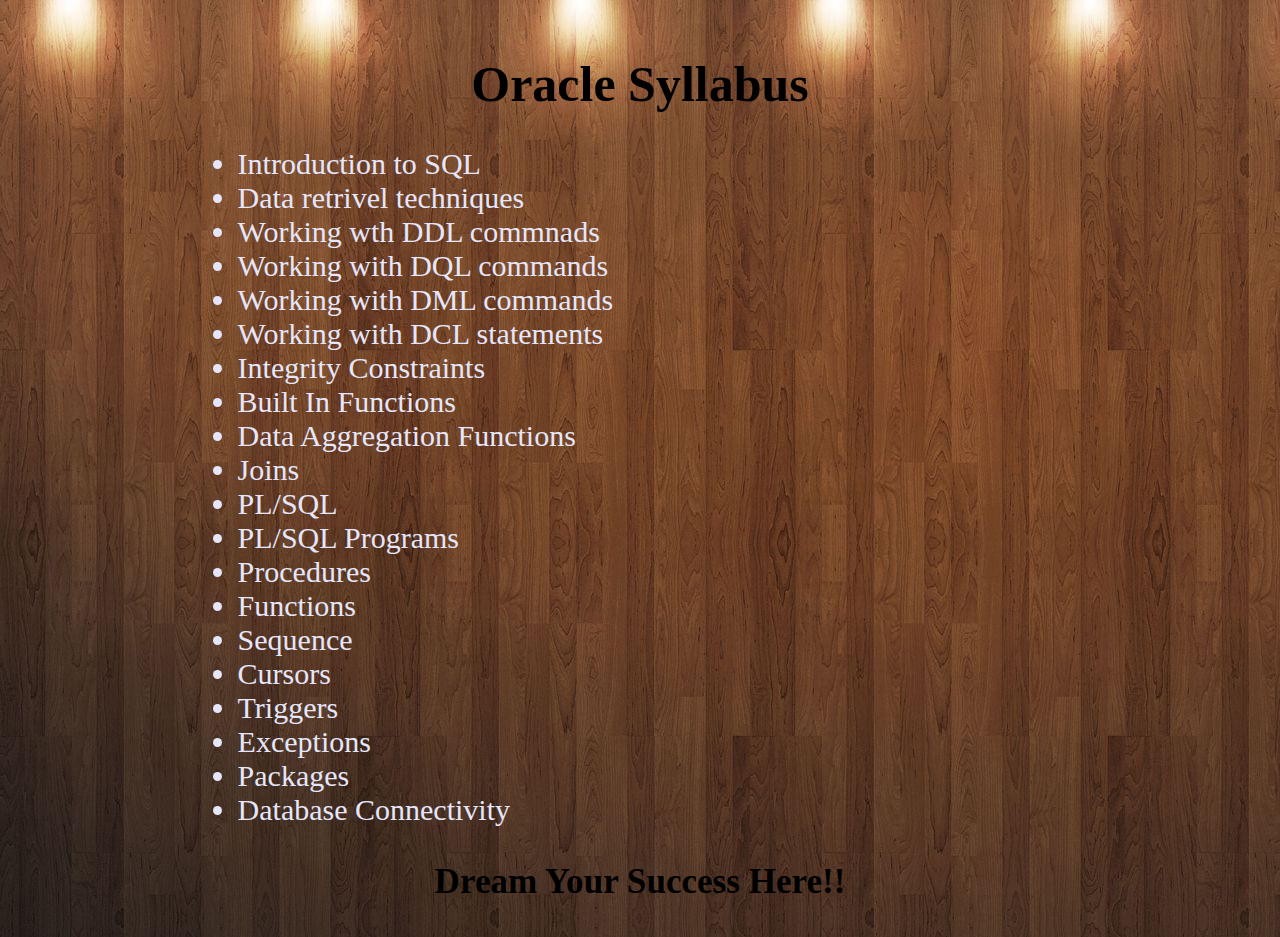
<file: c.html>
<!DOCTYPE html>
<html lang="en">
<head>
    <meta charset="UTF-8">
    <meta name="viewport" content="width=device-width, initial-scale=1.0">
    <title>Oracle Syllabus</title>
    <link rel="stylesheet" href="substyle.css">
</head>
<body>
        <section id="title">
            <h1>Oracle Syllabus</h1>
        </section>
        <section id="inside">
            <ul>
                <li>Introduction to SQL</li>
                <li>Data retrivel techniques</li>
                <li>Working wth DDL commnads</li>
                <li>Working with DQL commands</li>
                <li>Working with DML commands</li>
                <li>Working with DCL statements</li>
                <li>Integrity Constraints</li>
                <li>Built In Functions</li>
                <li>Data Aggregation Functions</li>
                <li>Joins</li>
                <li>PL/SQL</li>
                <li>PL/SQL Programs</li>
                <li>Procedures</li>
                <li>Functions</li>
                <li>Sequence</li>
                <li>Cursors</li>
                <li>Triggers</li>
                <li>Exceptions</li>
                <li>Packages</li>
                <li>Database Connectivity</li>
            </ul>
                 <center><h3>Dream Your Success Here!!</h3></center>
        </section>
</body>
</html>
</file>
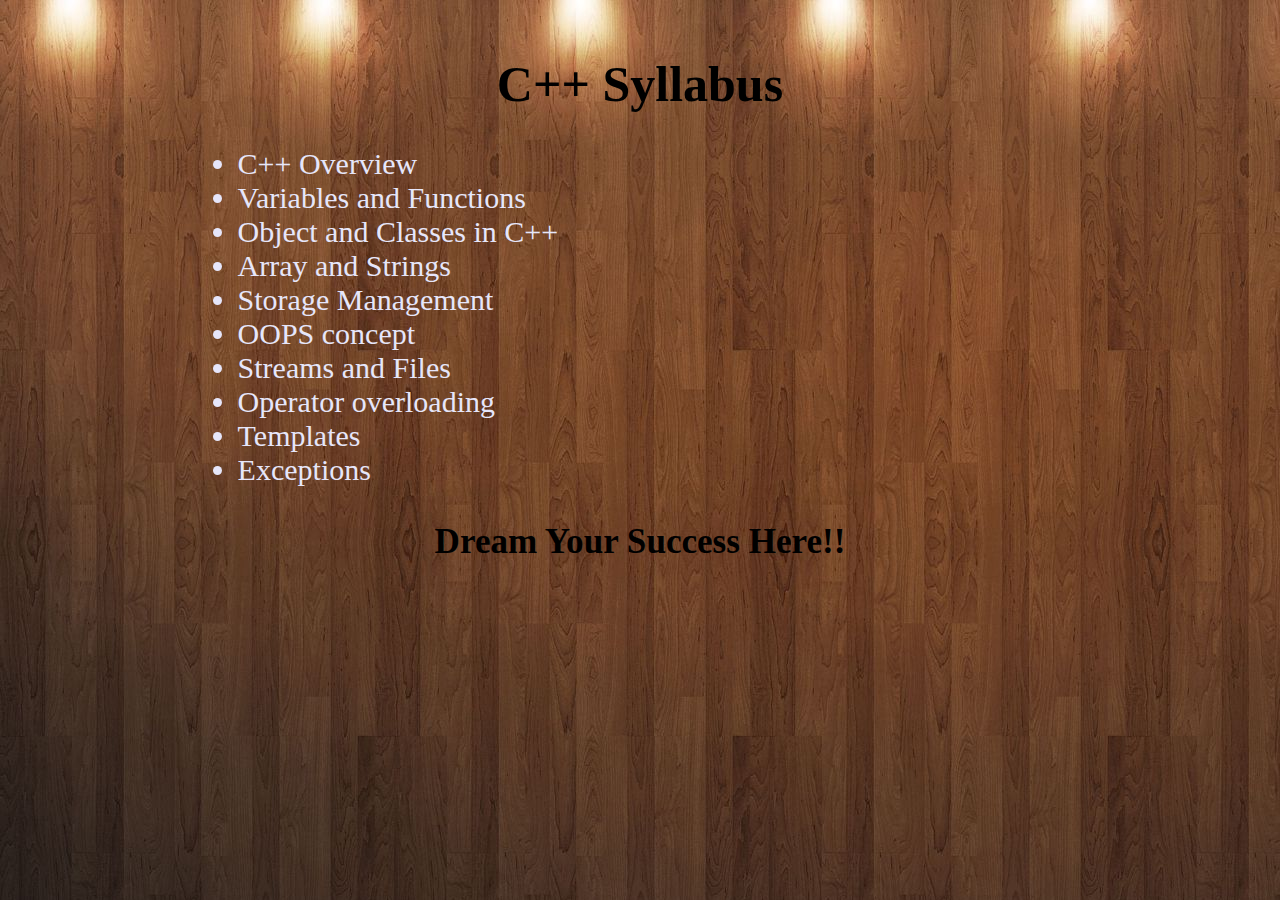
<file: cplus.html>
<!DOCTYPE html>
<html lang="en">
<head>
    <meta charset="UTF-8">
    <meta name="viewport" content="width=device-width, initial-scale=1.0">
    <title>C++ Syllabus</title>
    <link rel="stylesheet" href="substyle.css">
</head>
<body>
        <section id="title">
            <h1>C++ Syllabus</h1>
        </section>
        <section id="inside">
            <ul>
                <li>C++ Overview</li>
                <li>Variables and Functions</li>
                <li>Object and Classes in C++</li>
                <li>Array and Strings</li>
                <li>Storage Management</li>
                <li>OOPS concept</li>
                <li>Streams and Files</li>
                <li>Operator overloading</li>
                <li>Templates</li>
                <li>Exceptions</li>
            </ul>
             <center><h3>Dream Your Success Here!!</h3></center>
        </section>
</body>
</html>
</file>
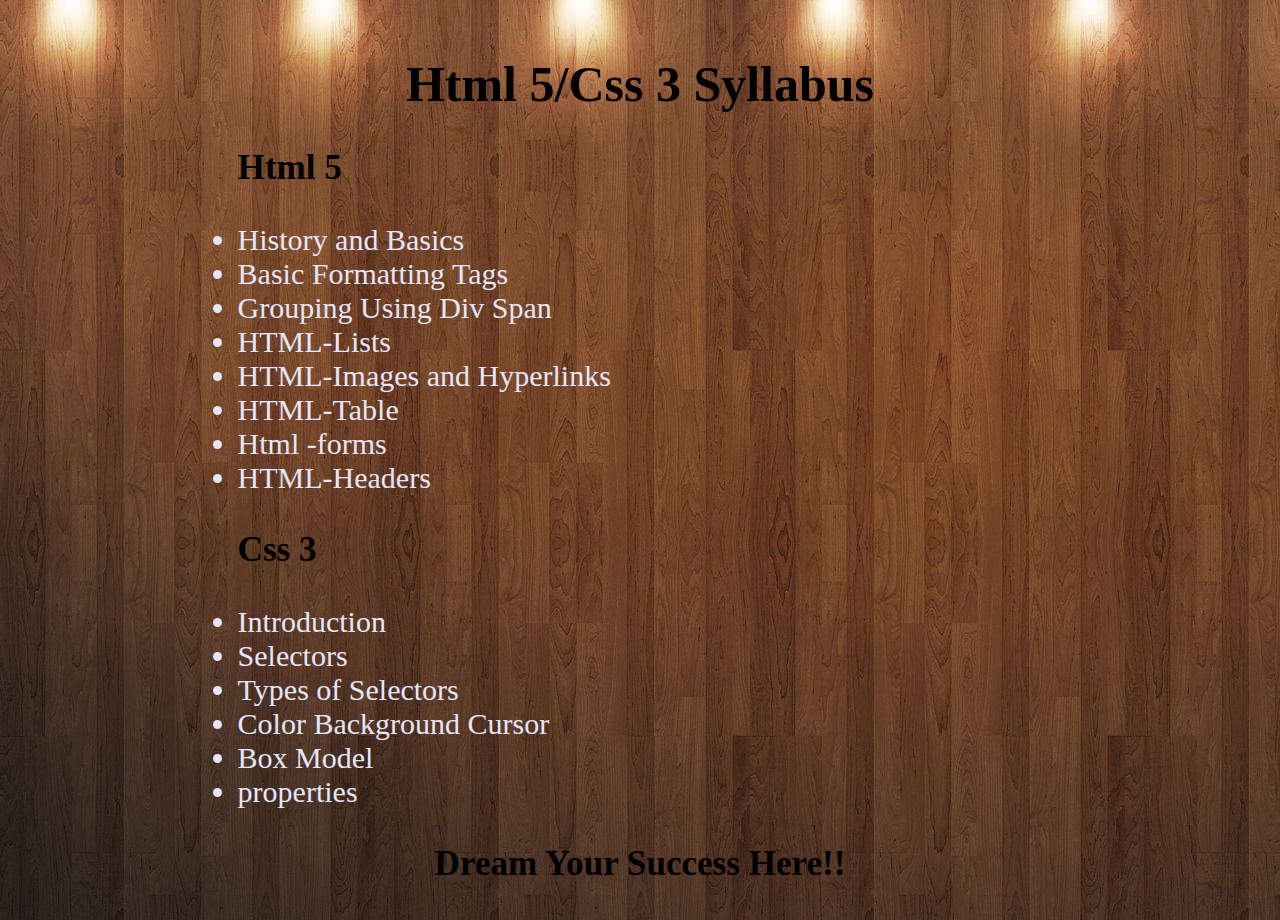
<file: ht.html>
<!DOCTYPE html>
<html lang="en">
<head>
    <meta charset="UTF-8">
    <meta name="viewport" content="width=device-width, initial-scale=1.0">
    <title>Html/Css Syllabus</title>
    <link rel="stylesheet" href="substyle.css">
</head>
<body>
        <section id="title">
            <h1>Html 5/Css 3 Syllabus</h1>
        </section>
        <section id="inside">
            <ul>
                <h3>Html 5</h3>
                <li>History and Basics</li>
                <li>Basic Formatting Tags  </li>
                <li>Grouping Using Div Span</li>
                <li>HTML-Lists</li>
                <li> HTML-Images and Hyperlinks</li>
                <li>HTML-Table</li>
                <li>Html -forms</li>
                <li>HTML-Headers</li>
                <h3>Css 3</h3>
                <li>Introduction</li>
                <li>Selectors</li>
                <li>Types of Selectors</li>
                <li>Color Background Cursor</li>
                <li>Box Model</li>
                <li>properties</li>
            </ul>
             <center><h3>Dream Your Success Here!!</h3></center>
        </section>
</body>
</html>
</file>
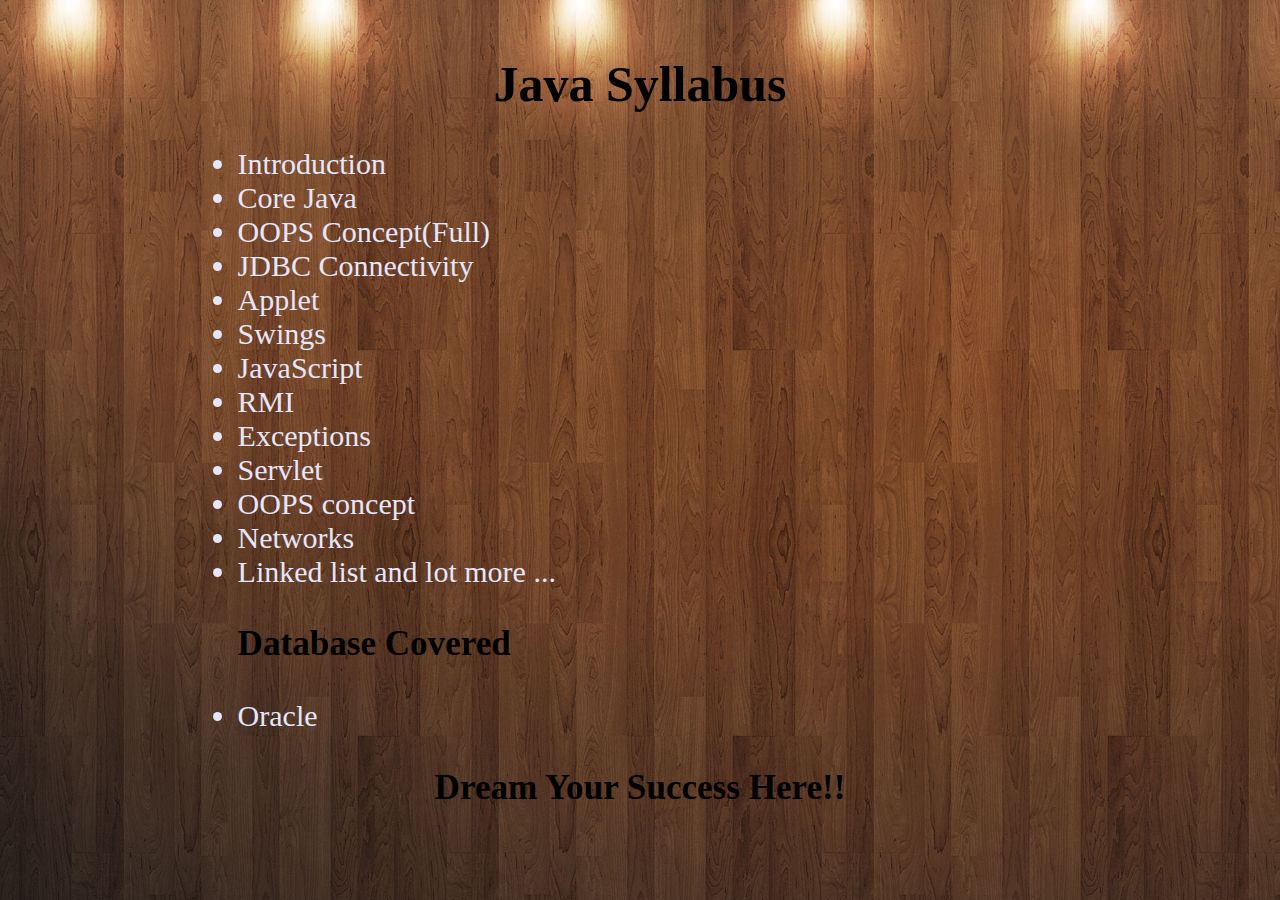
<file: java.html>
<!DOCTYPE html>
<html lang="en">
<head>
    <meta charset="UTF-8">
    <meta name="viewport" content="width=device-width, initial-scale=1.0">
    <title>Java Syllabus</title>
    <link rel="stylesheet" href="substyle.css">
</head>
<body>
        <section id="title">
            <h1>Java Syllabus</h1>
        </section>
        <section id="inside">
            <ul>
                <li>Introduction</li>
                <li>Core Java</li>
                <li>OOPS Concept(Full)</li>
                <li>JDBC Connectivity</li>
                <li>Applet</li>
                <li>Swings</li>
                <li>JavaScript</li>
                <li>RMI</li>
                <li>Exceptions</li>
                <li>Servlet</li>
                <li>OOPS concept</li>
                <li>Networks</li>
                <li>Linked list and lot more ...</li>
                <h3>Database Covered</h3>
                <li>Oracle</li>
            </ul>
            <!-- <img class="image" src="javatrans.png" alt="java-img"> -->
             <center><h3>Dream Your Success Here!!</h3></center>
        </section>
</body>
</html>
</file>
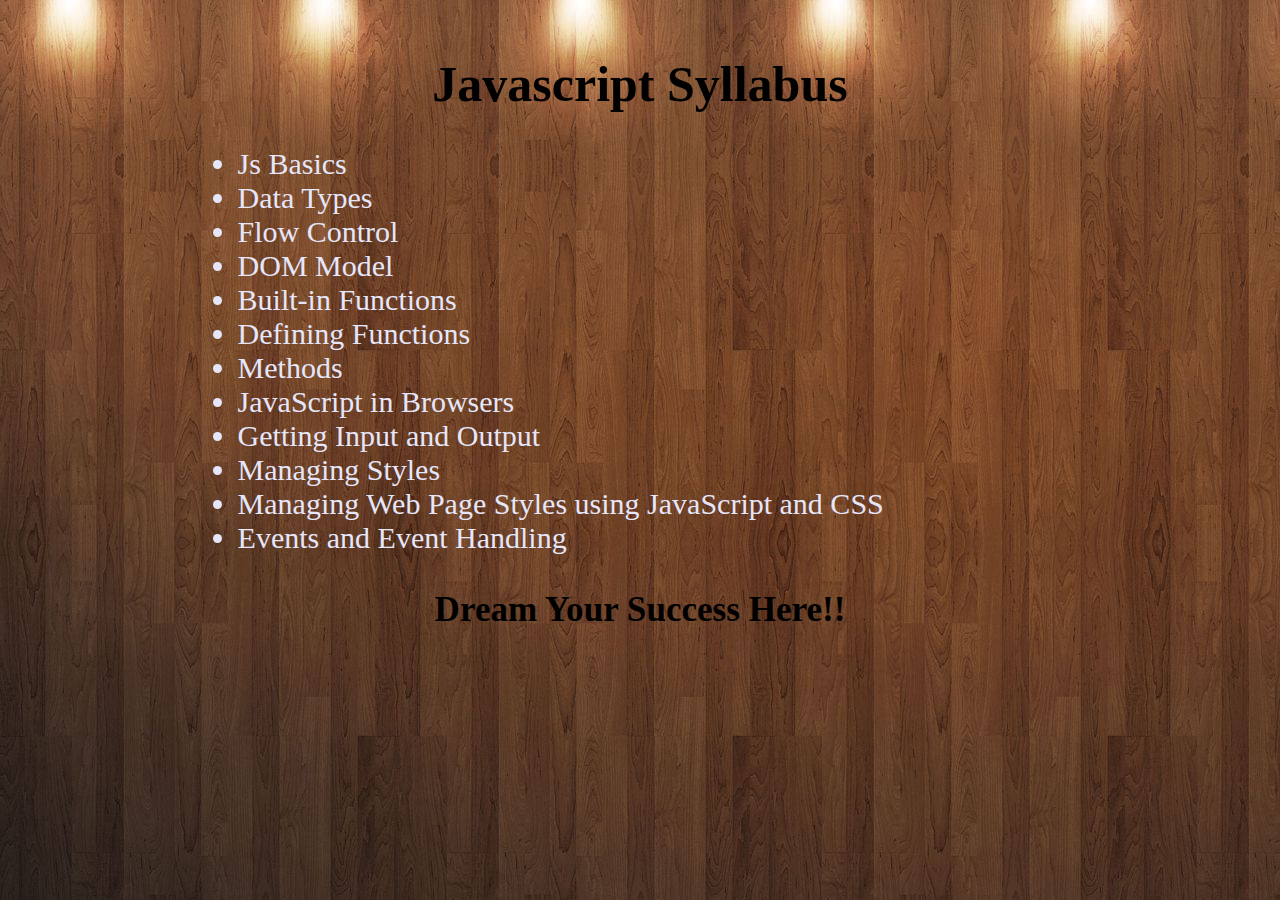
<file: js.html>
<!DOCTYPE html>
<html lang="en">
<head>
    <meta charset="UTF-8">
    <meta name="viewport" content="width=device-width, initial-scale=1.0">
    <title>Javascript Syllabus</title>
    <link rel="stylesheet" href="substyle.css">
</head>
<body>
        <section id="title">
            <h1>Javascript Syllabus</h1>
        </section>
        <section id="inside">
            <ul>
                <li>Js Basics</li>
                <li>Data Types</li>
                <li>Flow Control</li>
                <li>DOM Model</li>
                <li>Built-in Functions</li>
                <li>Defining Functions</li>
                <li>Methods</li>
                <li>JavaScript in Browsers</li>
                <li>Getting Input and Output</li>
                <li>Managing Styles</li>
                <li>Managing Web Page Styles using JavaScript and CSS</li>
                <li>Events and Event Handling</li>
            </ul>
             <center><h3>Dream Your Success Here!!</h3></center>
        </section>
</body>
</html>
</file>
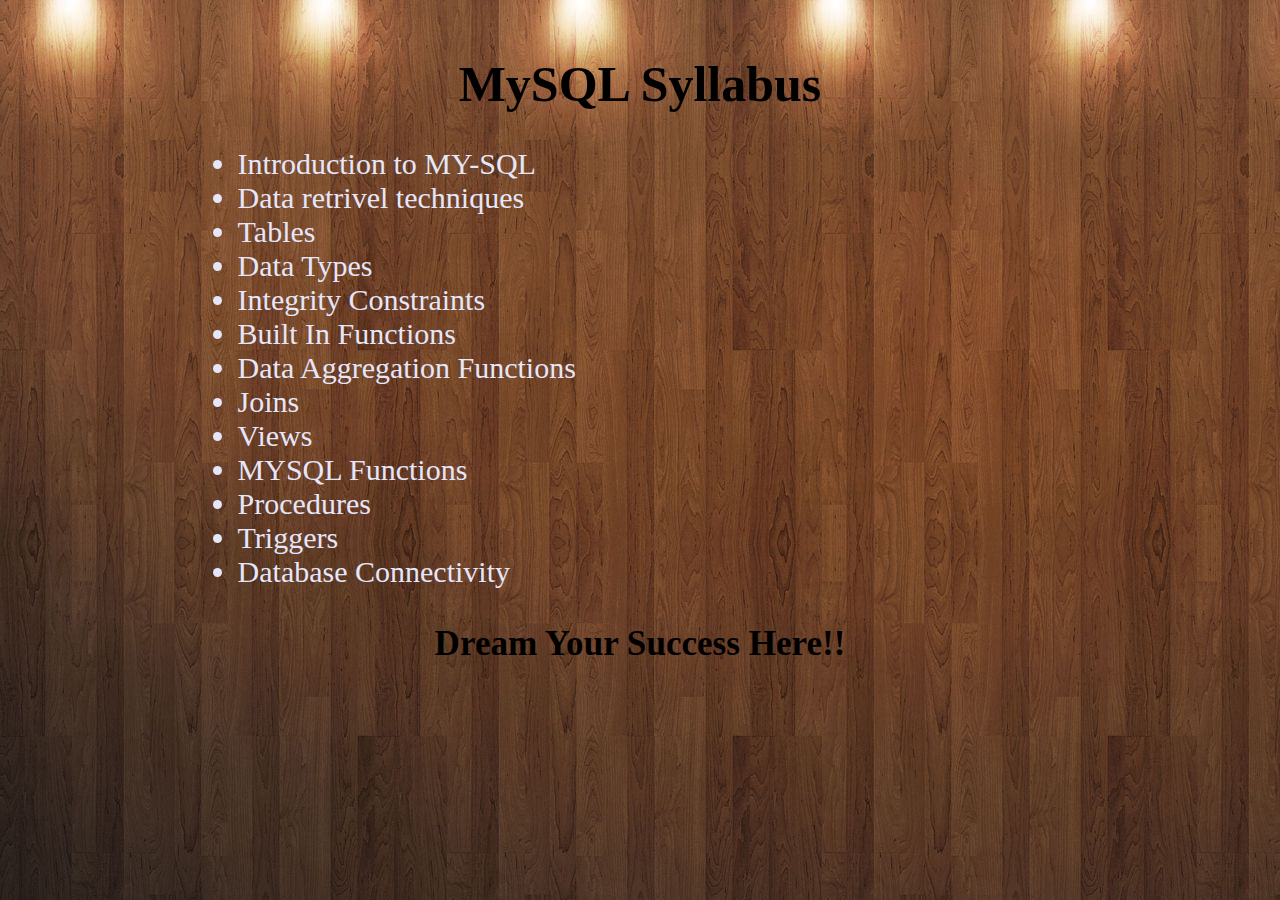
<file: mysql.html>
<!DOCTYPE html>
<html lang="en">
<head>
    <meta charset="UTF-8">
    <meta name="viewport" content="width=device-width, initial-scale=1.0">
    <title>My   SQL Syllabus</title>
    <link rel="stylesheet" href="substyle.css">
</head>
<body>
        <section id="title">
            <h1>MySQL Syllabus</h1>
        </section>
        <section id="inside">
            <ul>
                <li>Introduction to MY-SQL</li>
                <li>Data retrivel techniques</li>
                <li>Tables</li>
                <li>Data Types</li>
                <li>Integrity Constraints</li>
                <li>Built In Functions</li>
                <li>Data Aggregation Functions</li>
                <li>Joins</li>
                <li>Views</li>
                <li>MYSQL Functions</li>
                <li>Procedures</li>
                <li>Triggers</li>
                <li>Database Connectivity</li>
            </ul>
             <center><h3>Dream Your Success Here!!</h3></center>
        </section>
</body>
</html>
</file>
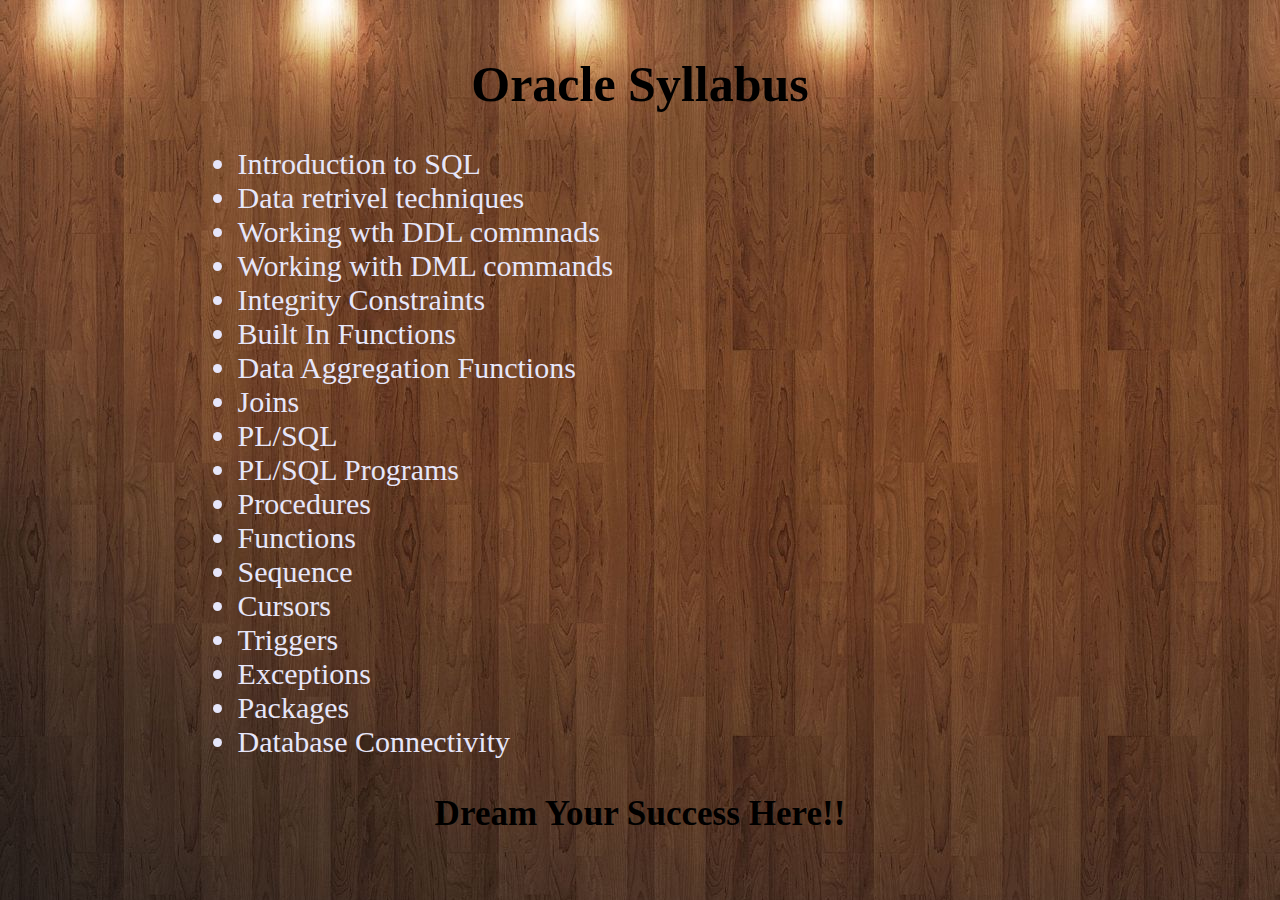
<file: oracle.html>
<!DOCTYPE html>
<html lang="en">
<head>
    <meta charset="UTF-8">
    <meta name="viewport" content="width=device-width, initial-scale=1.0">
    <title>Oracle Syllabus</title>
    <link rel="stylesheet" href="substyle.css">
</head>
<body>
        <section id="title">
            <h1>Oracle Syllabus</h1>
        </section>
        <section id="inside">
            <ul>
                <li>Introduction to SQL</li>
                <li>Data retrivel techniques</li>
                <li>Working wth DDL commnads</li>
                <li>Working with DML commands</li>
                <li>Integrity Constraints</li>
                <li>Built In Functions</li>
                <li>Data Aggregation Functions</li>
                <li>Joins</li>
                <li>PL/SQL</li>
                <li>PL/SQL Programs</li>
                <li>Procedures</li>
                <li>Functions</li>
                <li>Sequence</li>
                <li>Cursors</li>
                <li>Triggers</li>
                <li>Exceptions</li>
                <li>Packages</li>
                <li>Database Connectivity</li>
            </ul>
             <center><h3>Dream Your Success Here!!</h3></center>
        </section>
</body>
</html>
</file>
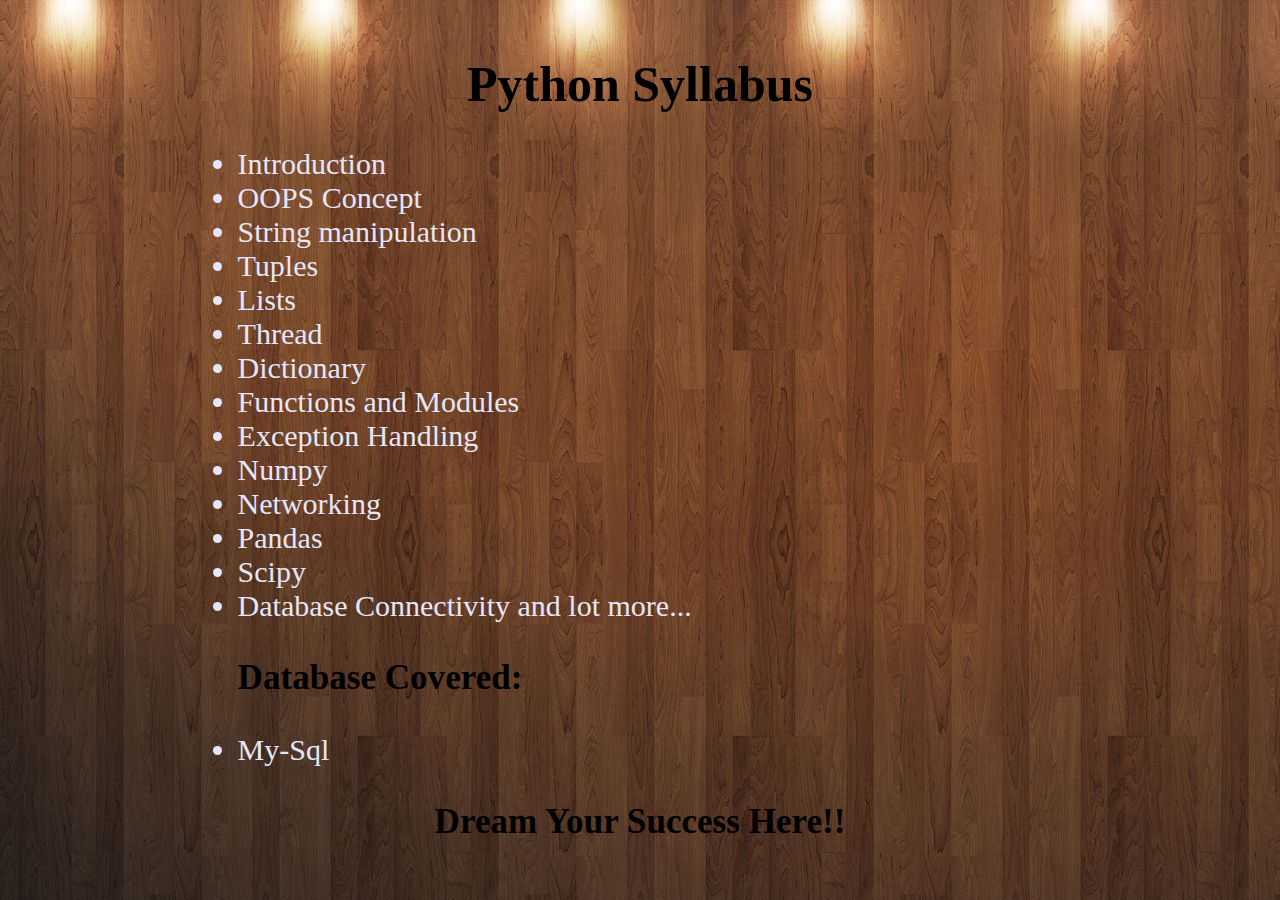
<file: py.html>
<!DOCTYPE html>
<html lang="en">
<head>
    <meta charset="UTF-8">
    <meta name="viewport" content="width=device-width, initial-scale=1.0">
    <title>Python Syllabus</title>
    <link rel="stylesheet" href="substyle.css">
</head>
<body>
        <section id="title">
            <h1>Python Syllabus</h1>
        </section>
        <section id="inside">
            <ul>
                <li>Introduction</li>
                <li>OOPS Concept</li>
                <li>String manipulation</li>
                <li>Tuples</li>
                <li>Lists</li>
                <li>Thread</li>
                <li>Dictionary</li>
                <li>Functions and Modules</li>
                <li>Exception Handling</li>
                <li>Numpy</li>
                <li>Networking</li>
                <li>Pandas</li>
                <li>Scipy</li>
                <li>Database Connectivity and lot more...</li>
                <h3>Database Covered:</h3>
                <li>My-Sql</li>
            </ul>
             <center><h3>Dream Your Success Here!!</h3></center>
        </section>
</body>
</html>
</file>
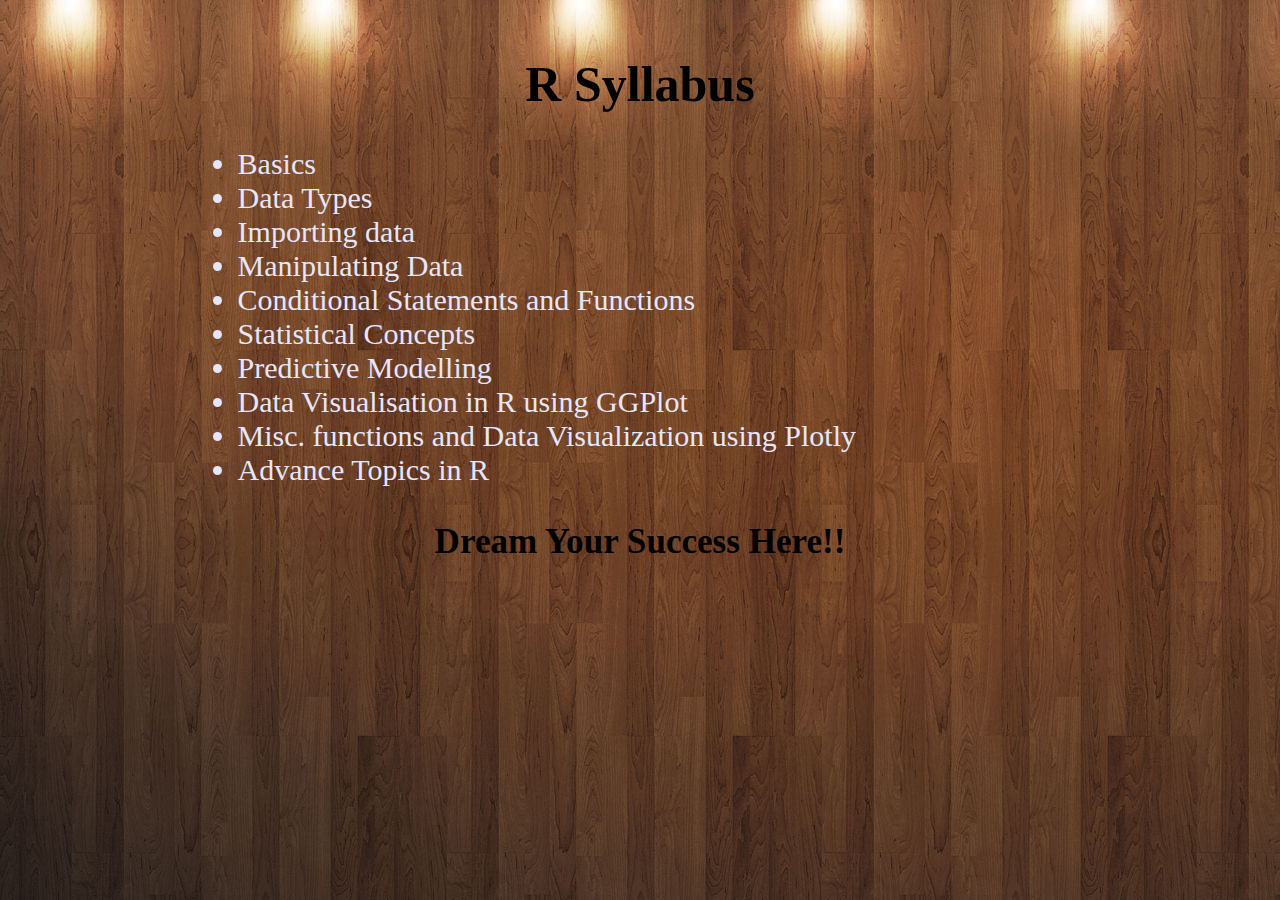
<file: r.html>
<!DOCTYPE html>
<html lang="en">
<head>
    <meta charset="UTF-8">
    <meta name="viewport" content="width=device-width, initial-scale=1.0">
    <title>R Syllabus</title>
    <link rel="stylesheet" href="substyle.css">
</head>
<body>
        <section id="title">
            <h1>R Syllabus</h1>
        </section>
        <section id="inside">
            <ul>
                <li>Basics</li>
                <li>Data Types</li>
                <li>Importing data</li>
                <li>Manipulating Data</li>
                <li>Conditional Statements and Functions</li>
                <li>Statistical Concepts</li>
                <li>Predictive Modelling</li>
                <li>Data Visualisation in R using GGPlot</li>
                <li>Misc. functions and Data Visualization using Plotly</li>
                <li>Advance Topics in R</li>
            </ul>
             <center><h3>Dream Your Success Here!!</h3></center>
        </section>
</body>
</html>
</file>
<file: substyle.css>
body
{
    background: url("subwall.jpg") no-repeat;
}
#title
{
    text-align: center ;
    /* background: url("subwall.jpg") no-repeat; */
}
#title h1
{
    font-size: 50px;
    margin-top: 55px;
}
#inside
{
    padding: 0% 15%;
    font-size: 30px;
    color: lavender;
}
#inside h3
{
    color: black!important;
}
.image
{
    position: absolute;
    left: 45%;
    bottom:25%;
}
</file>
